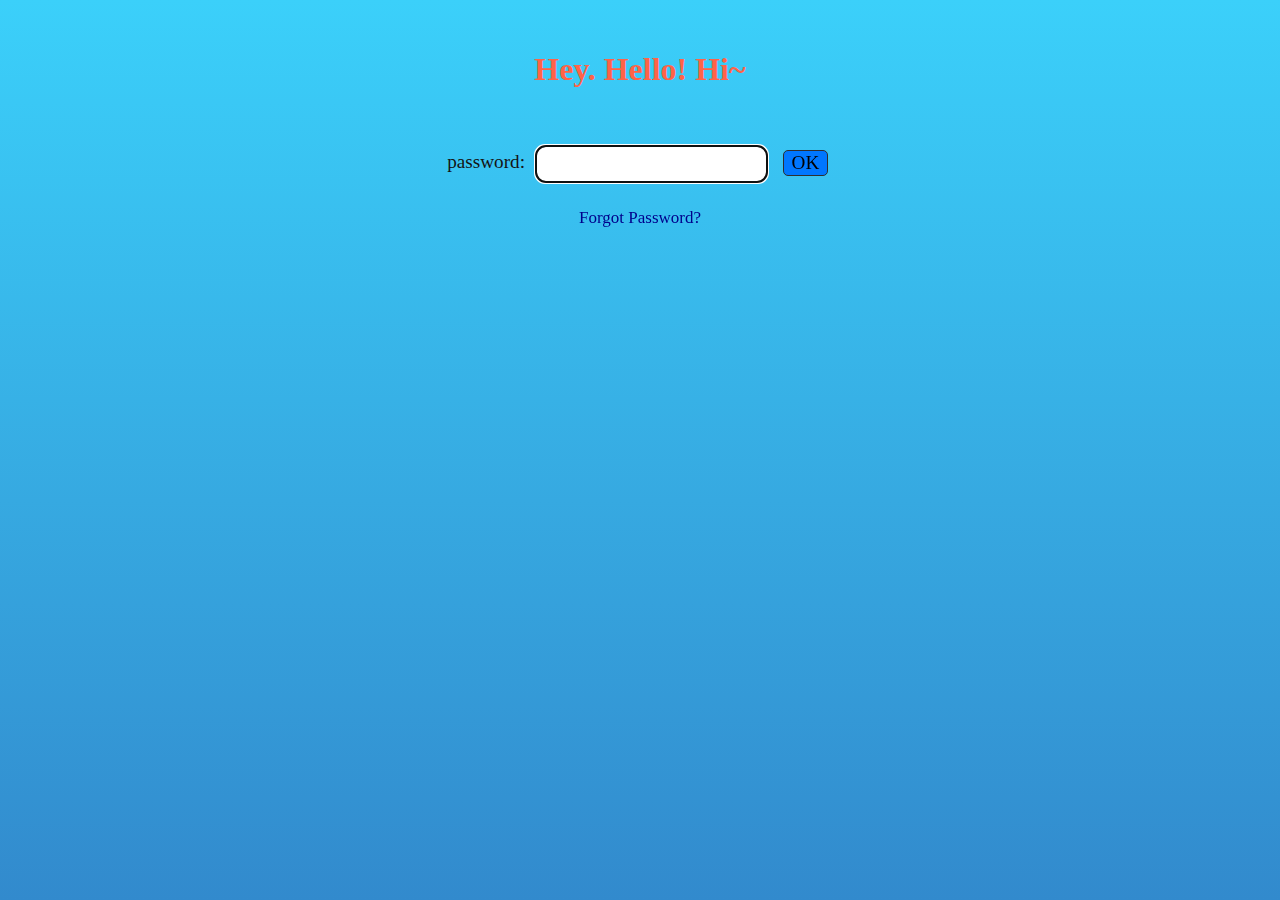
<file: @_My_MD_Files_@/Internet_URL_Index/index.html>
<!DOCTYPE html>
<html>
<head>
<title>Hi ~</title>
</head>
<body>
	<style>
		body {
			margin: unset;
		}
		#form_wrapper {
			min-width: 1024px;
			height: 100vh;
			/* margin: 16px; */
			background-image: linear-gradient(0deg, #328acd, #3bd0fa);
			/* background-image: linear-gradient(0deg, #0078d4, #00bcf2); */
			min-height: 450px;
			text-align: center;
			color: #fff;
			position: relative;
		}
		h1 {
			font-family: cursive;
			padding: 30px;
			color:tomato;
		}
		label {
			font-size: 1.2rem;
			font-family: cursive;
			color: rgb(20, 20, 20);
		}
		input {
			font-size: 1rem;
			border-radius: 10px;
			padding-left: 20px;
		}
		button {
			font-size: 1.2rem;
			font-family: cursive;
			/* color: white; */
			background-color: #0077ff;
			border-radius: 5px;
			border: 1px solid #2f2f2f;
			width: 3.5vw;
		}
		.flex-container {
			display: flex;
			justify-content: center;
		}
		label, input, span {
			line-height: 1.75;
		}
		.fake-button {
			padding-top: 10px;
			width: 12.5vw;
			background-color: unset;
			border: unset;
			font-size: 17px;
			color: darkblue;
		}
		.fake-button:hover {
			text-decoration: underline;
			cursor: pointer;
		}
	</style>
<script src="index.js"></script>

<div id="form_wrapper">
	<div class="flex-container">
		<h1>Hey. Hello! Hi~</h1>
	</div>
	<div class="flex-container">
		<label style="margin: 5px;">password:</label><br>
		<input type="password" style="margin: 5px" id="password" value="" autofocus onchange="inputPwd(value)"><br><br>
		<span style="margin: 10px;">
			<button type="button" onclick="fakeBtn()">OK</button>
		</span>
	</div>
	<div class="flex-container">
		<span style="margin: 10px;">
			<button onclick="fakeBtn()" id="fake_button" class="fake-button" type="button">Forgot Password?</button>
		</span>
	</div>
</div>
</body>
</html>
</file>
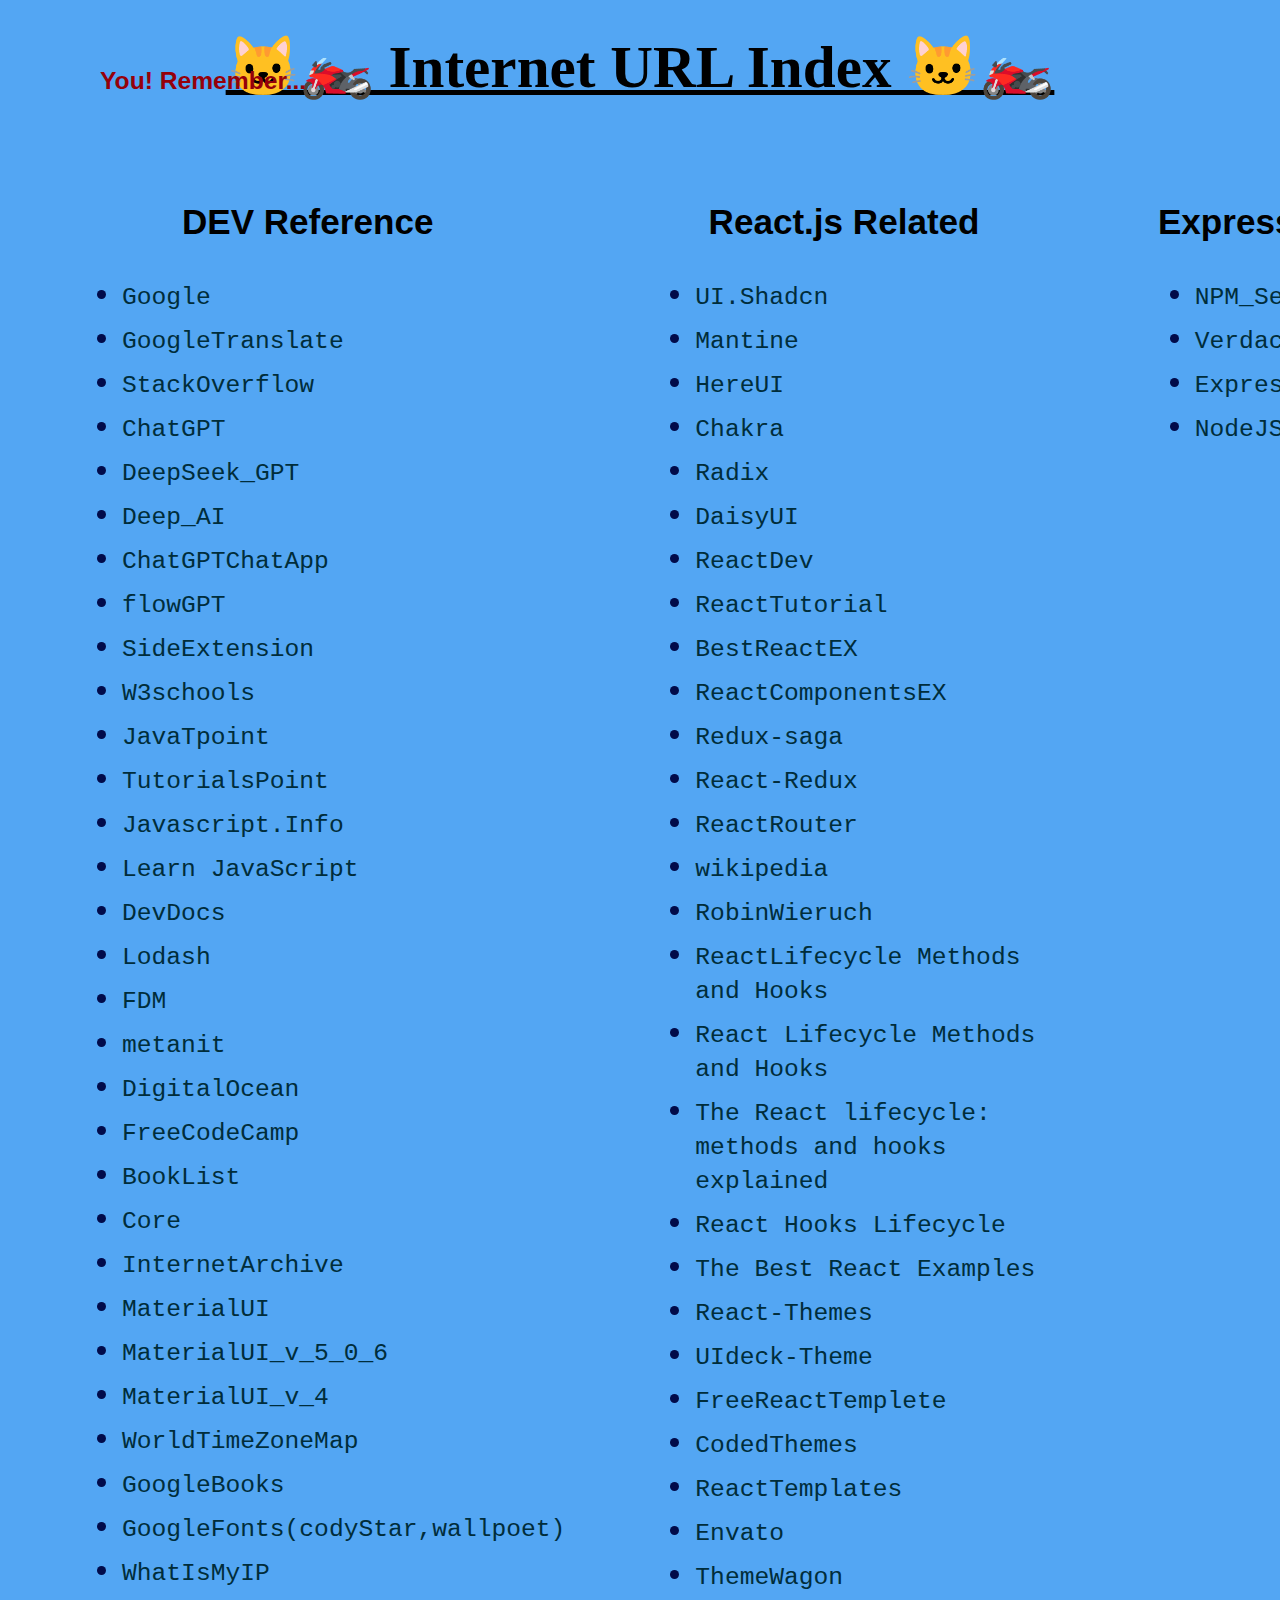
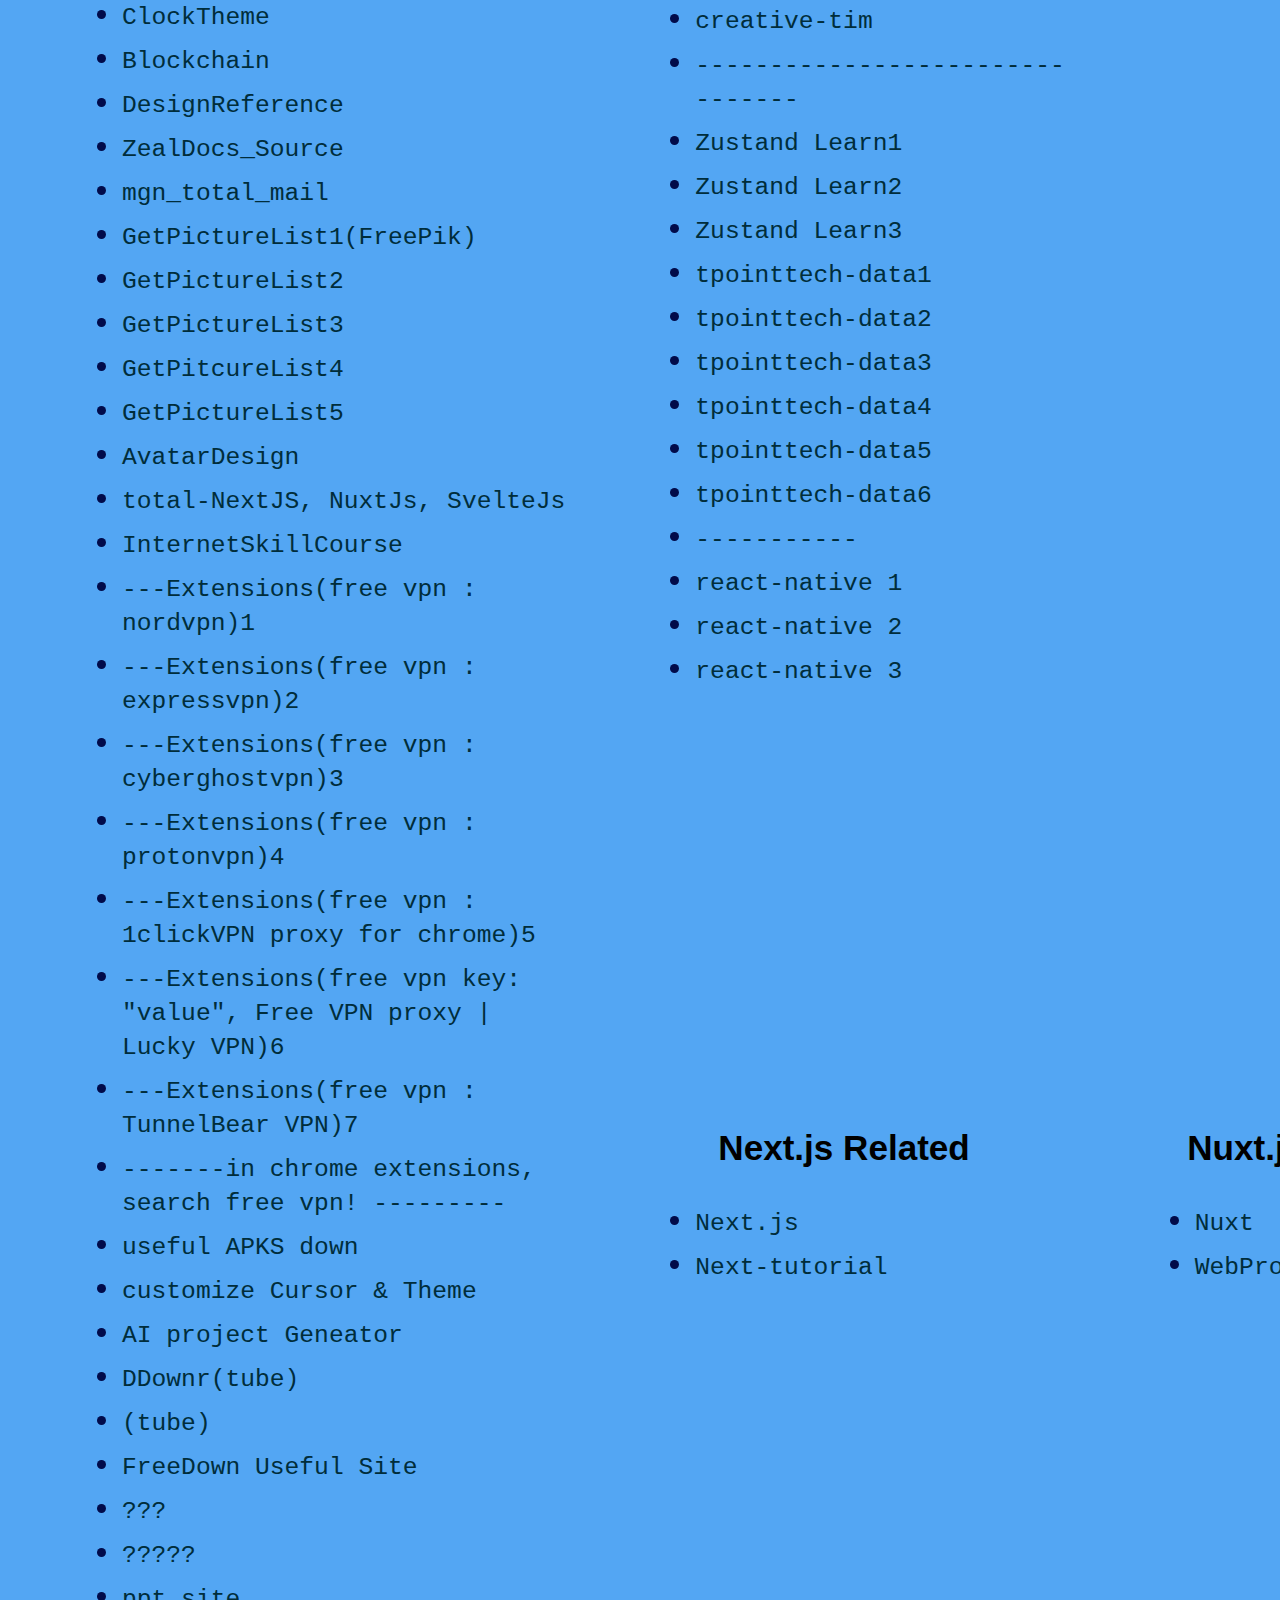
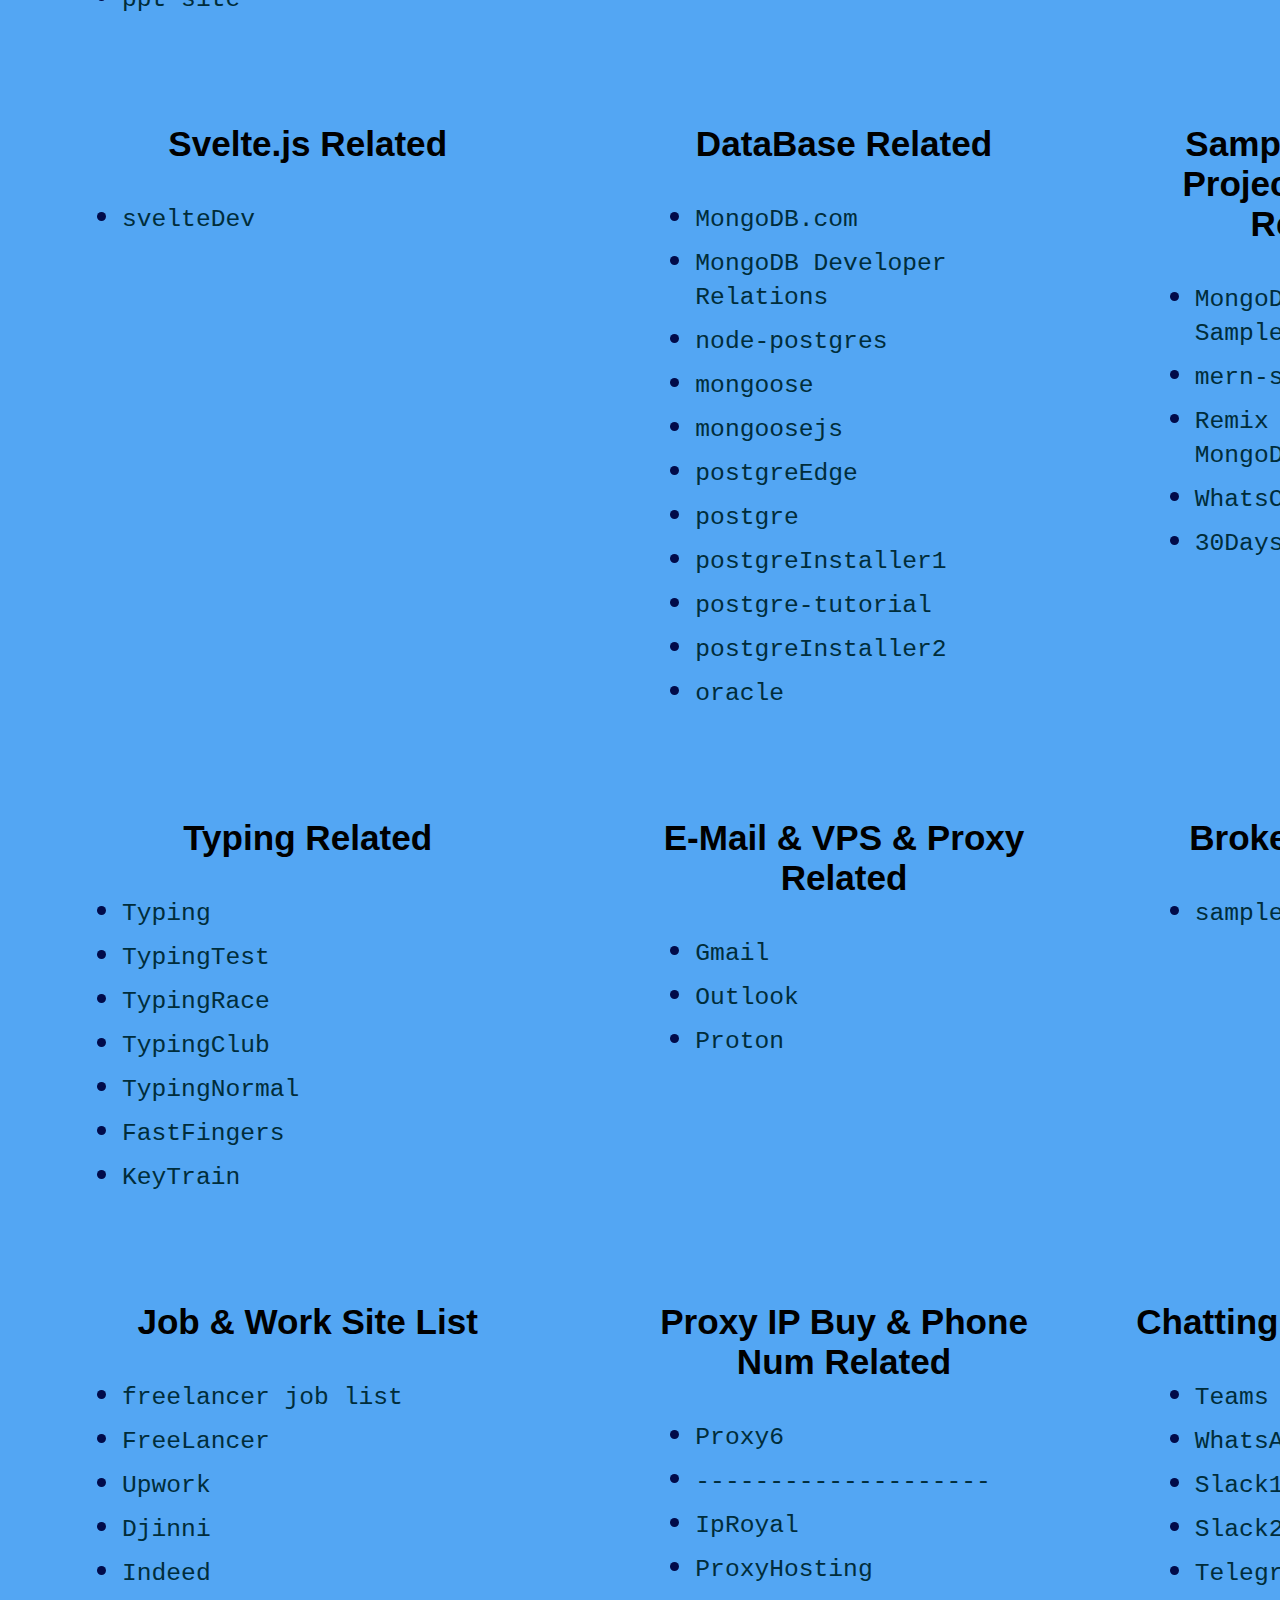
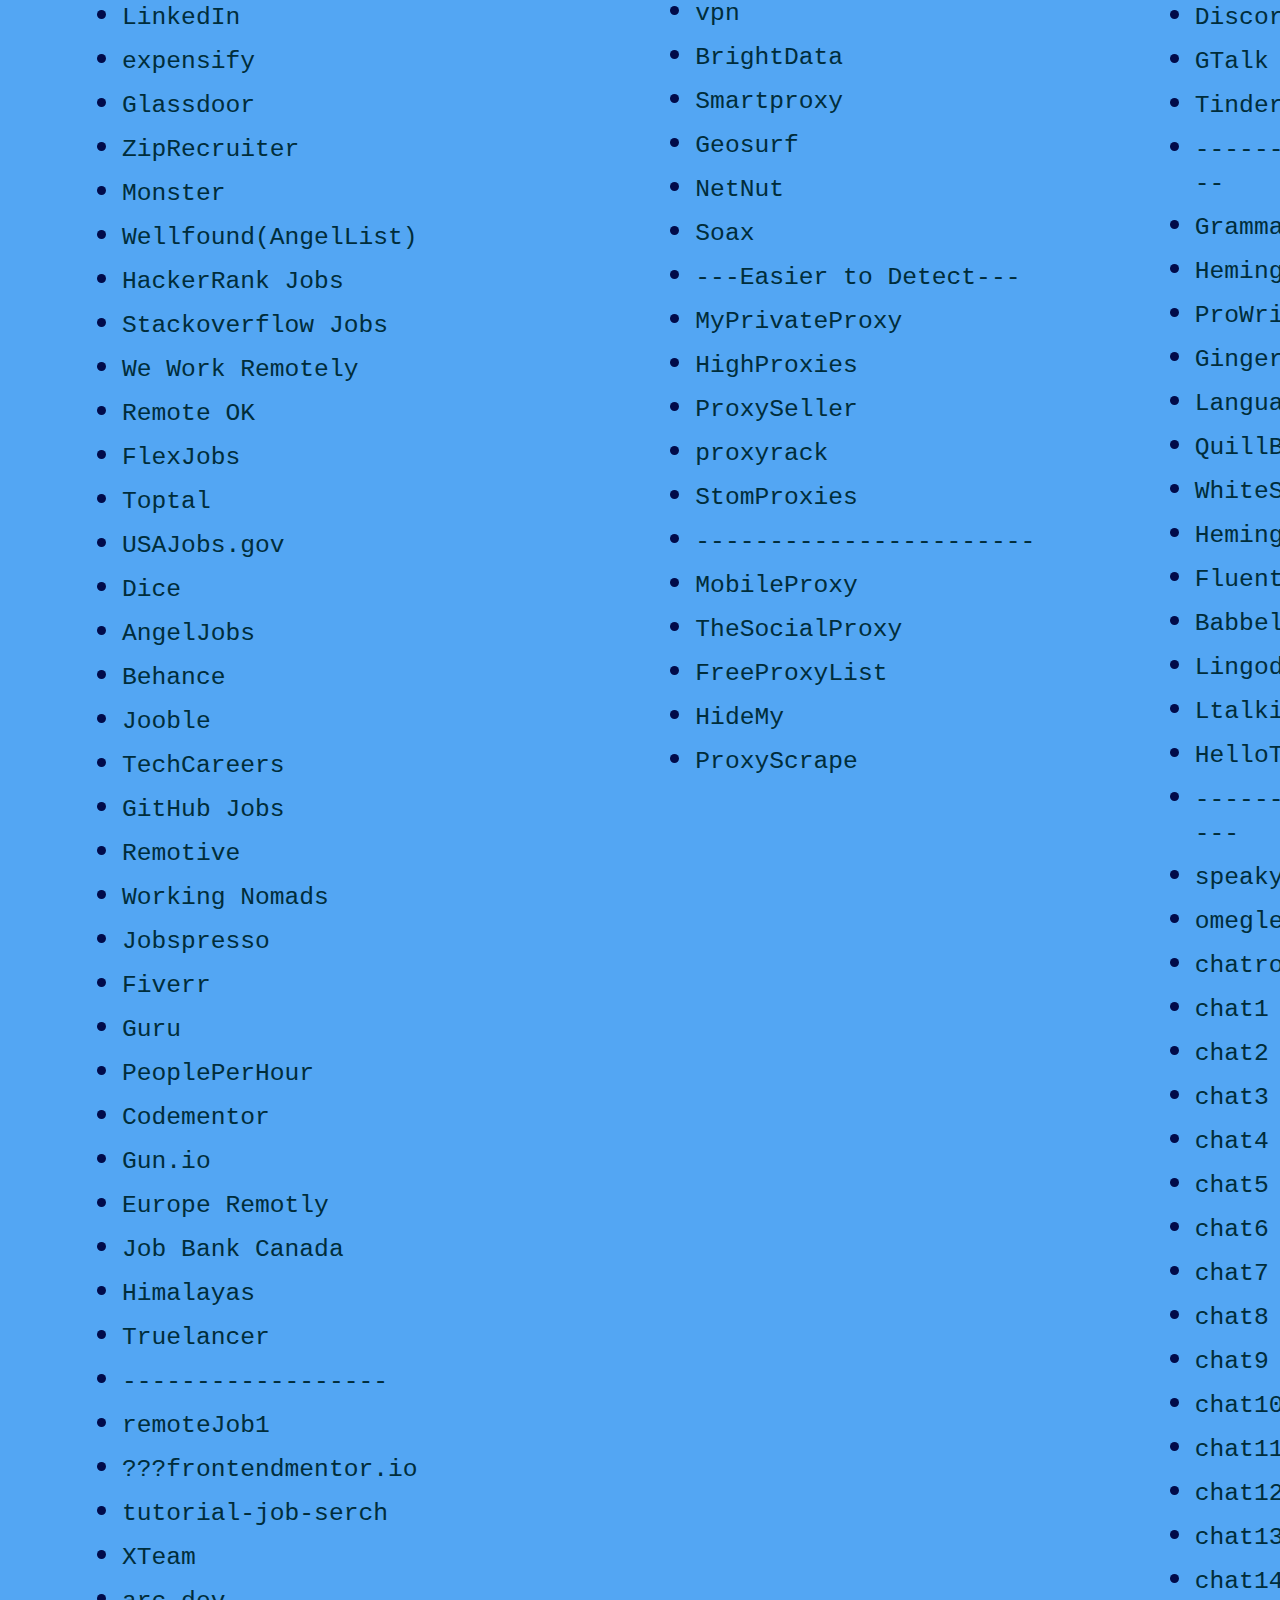
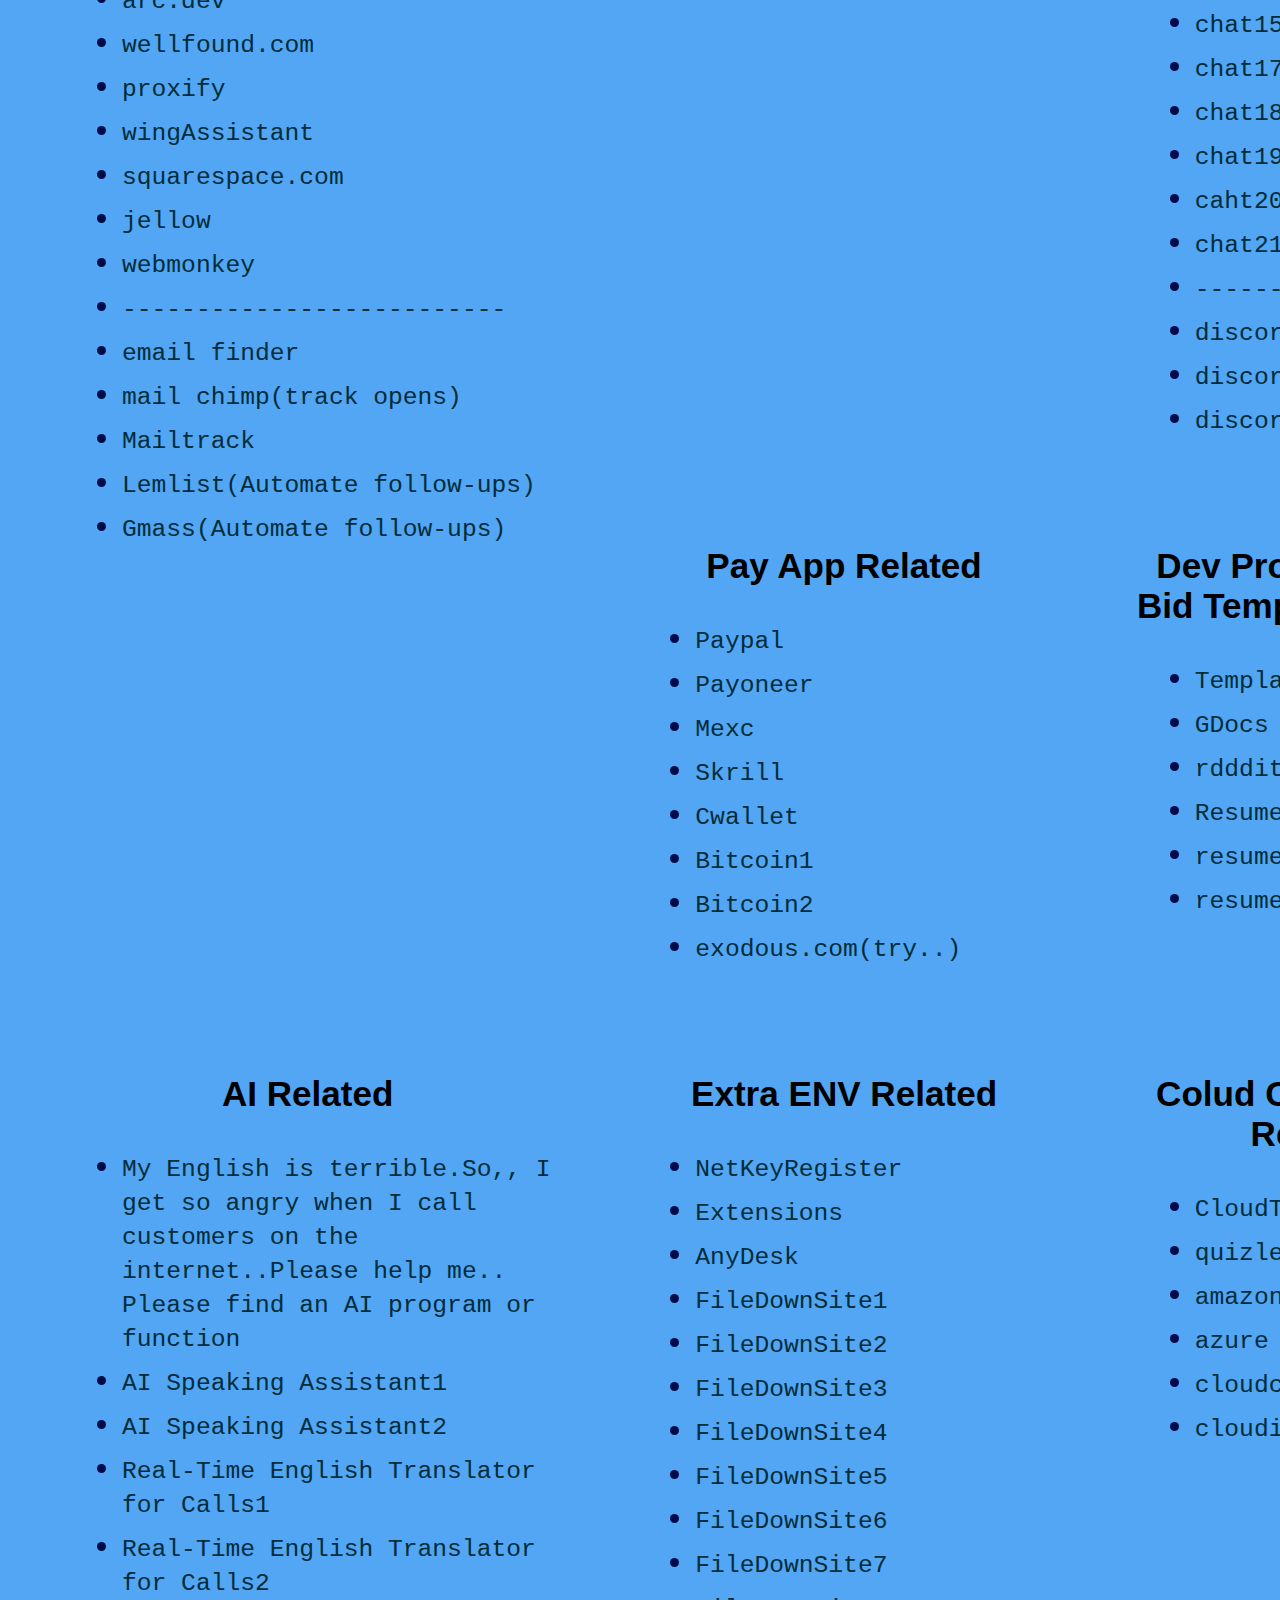
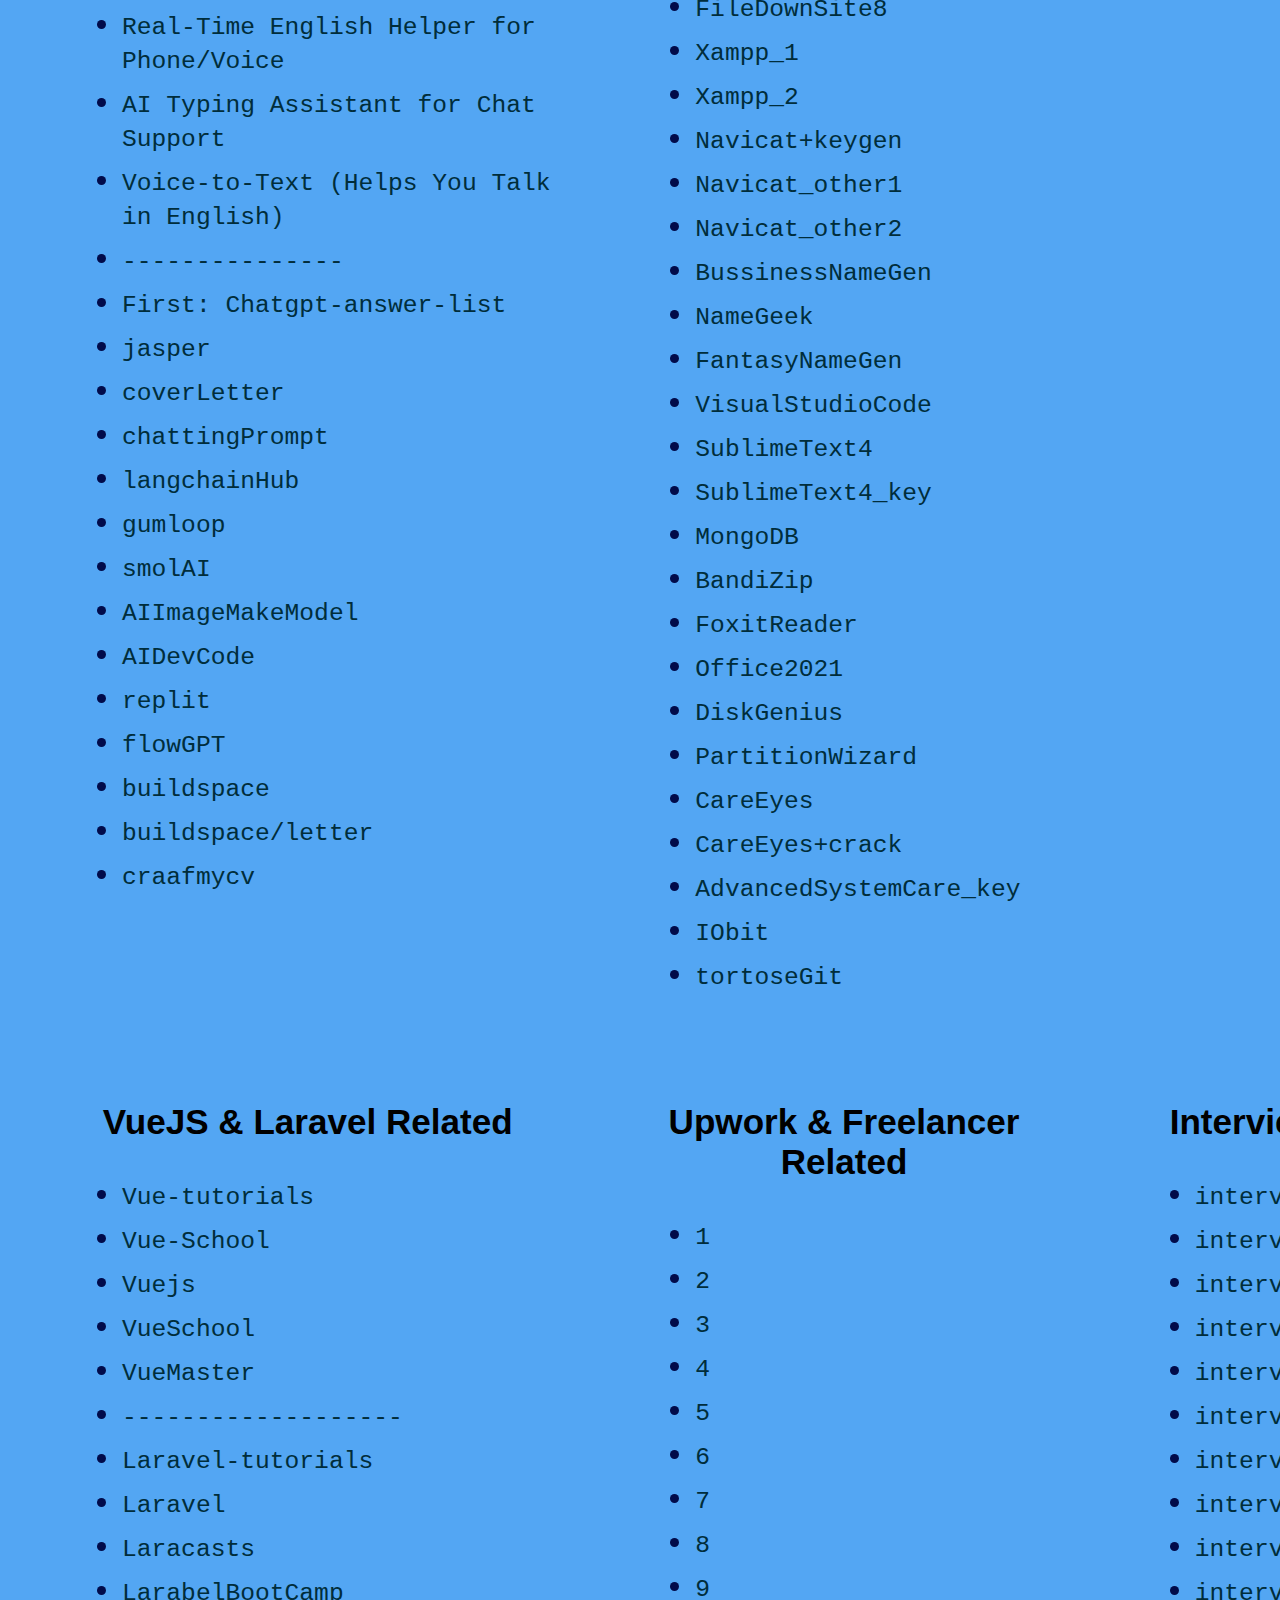
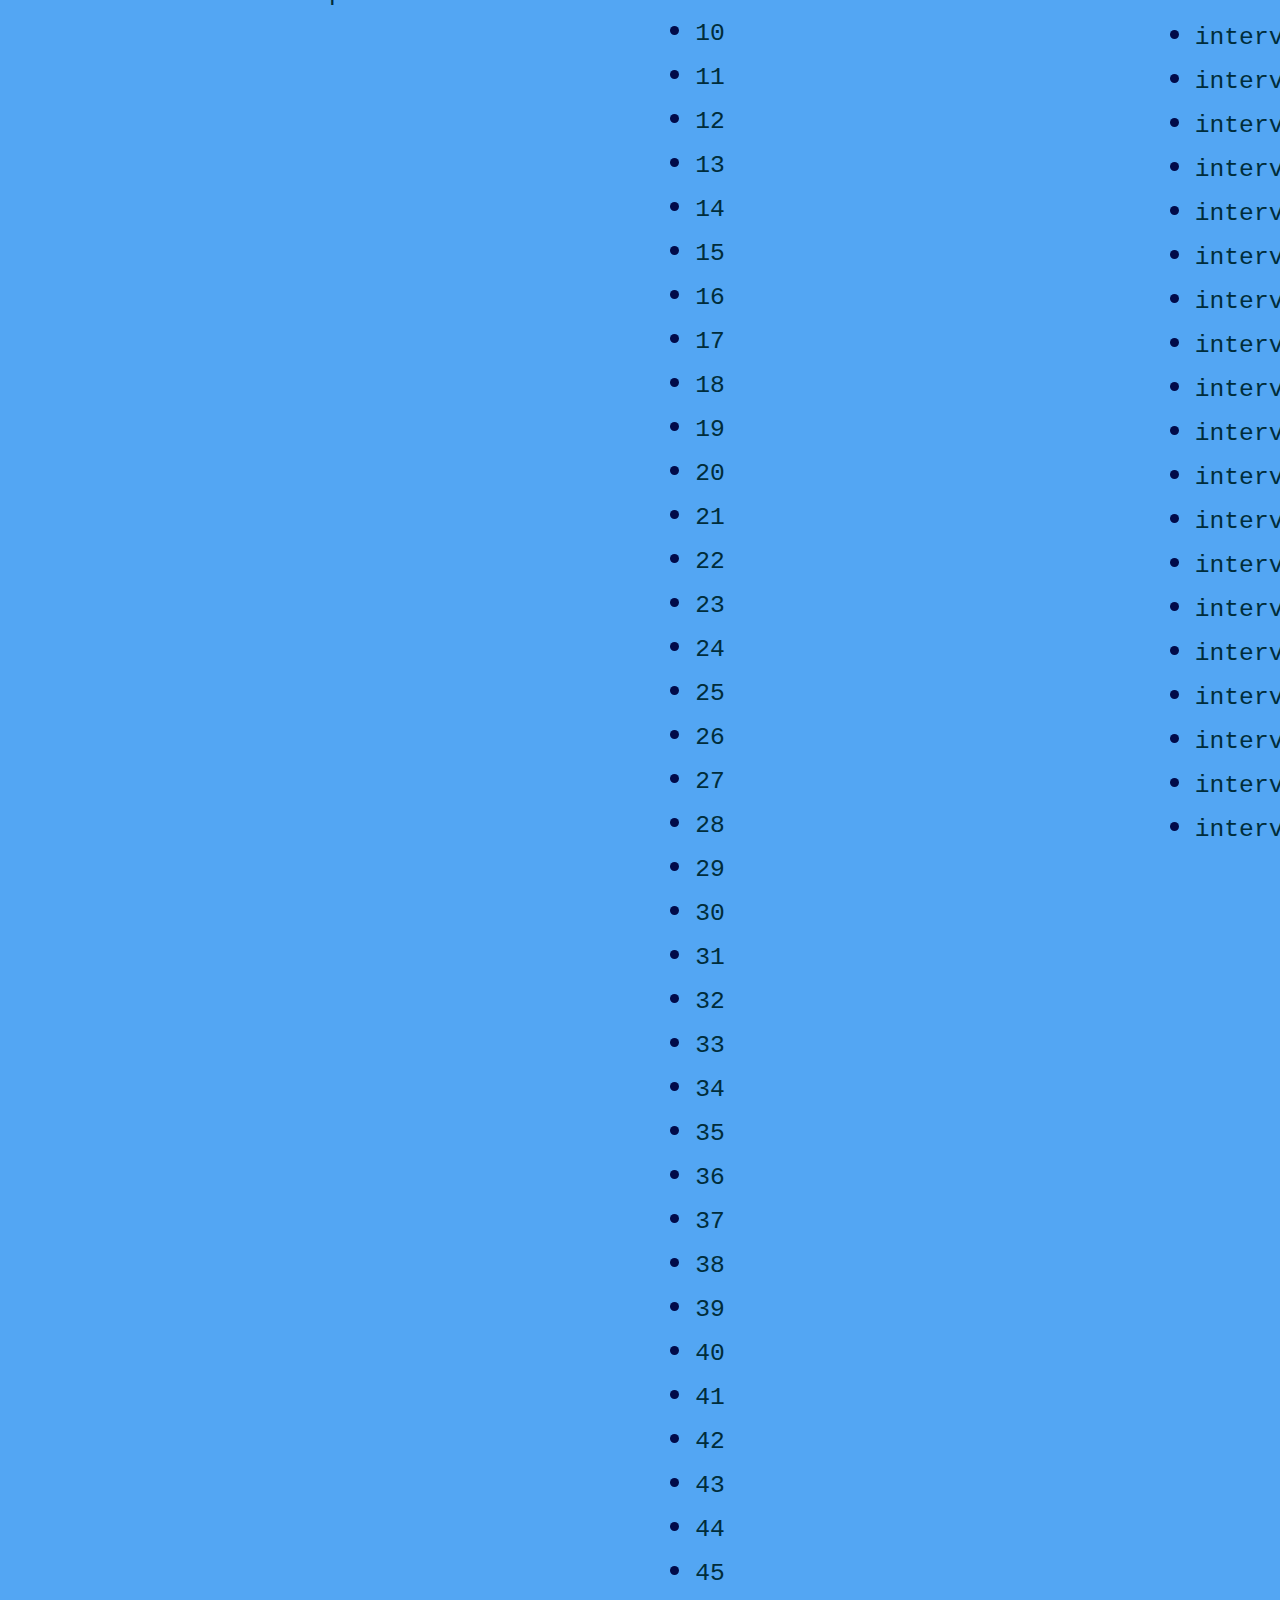
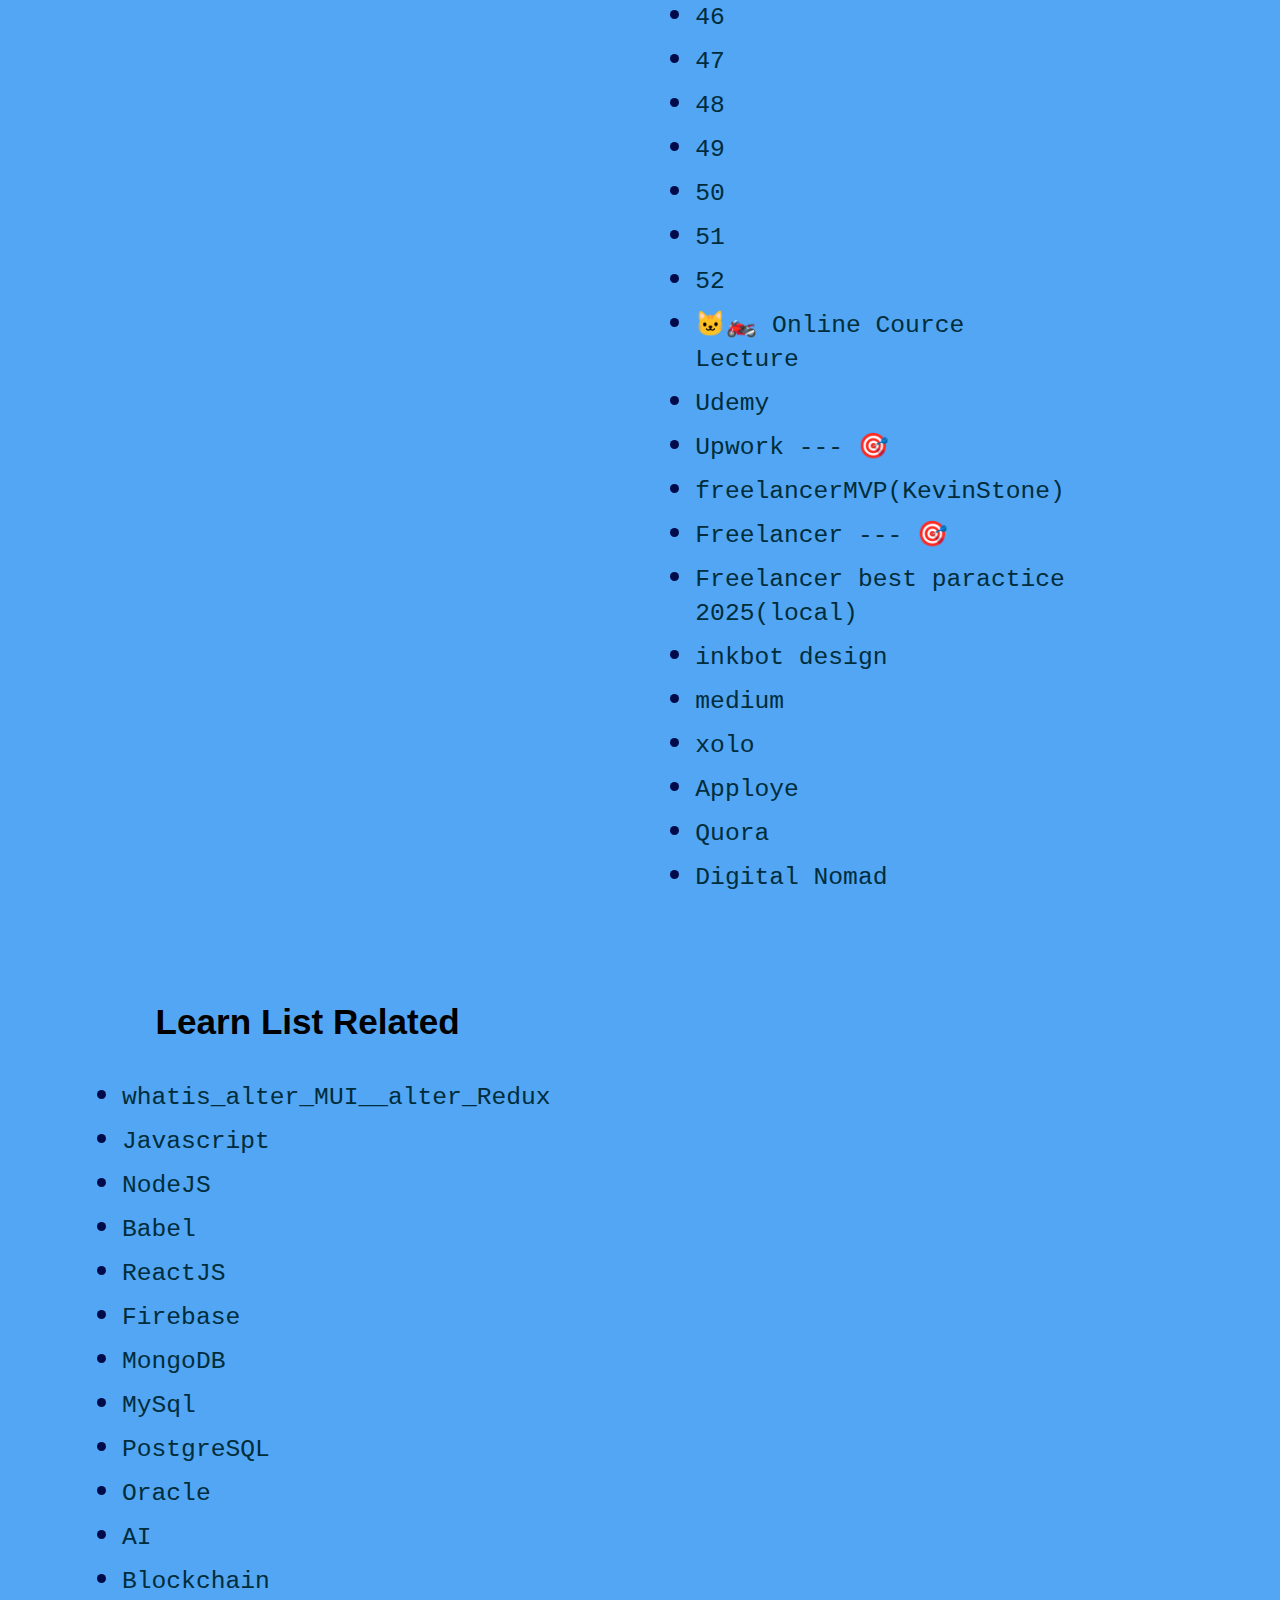
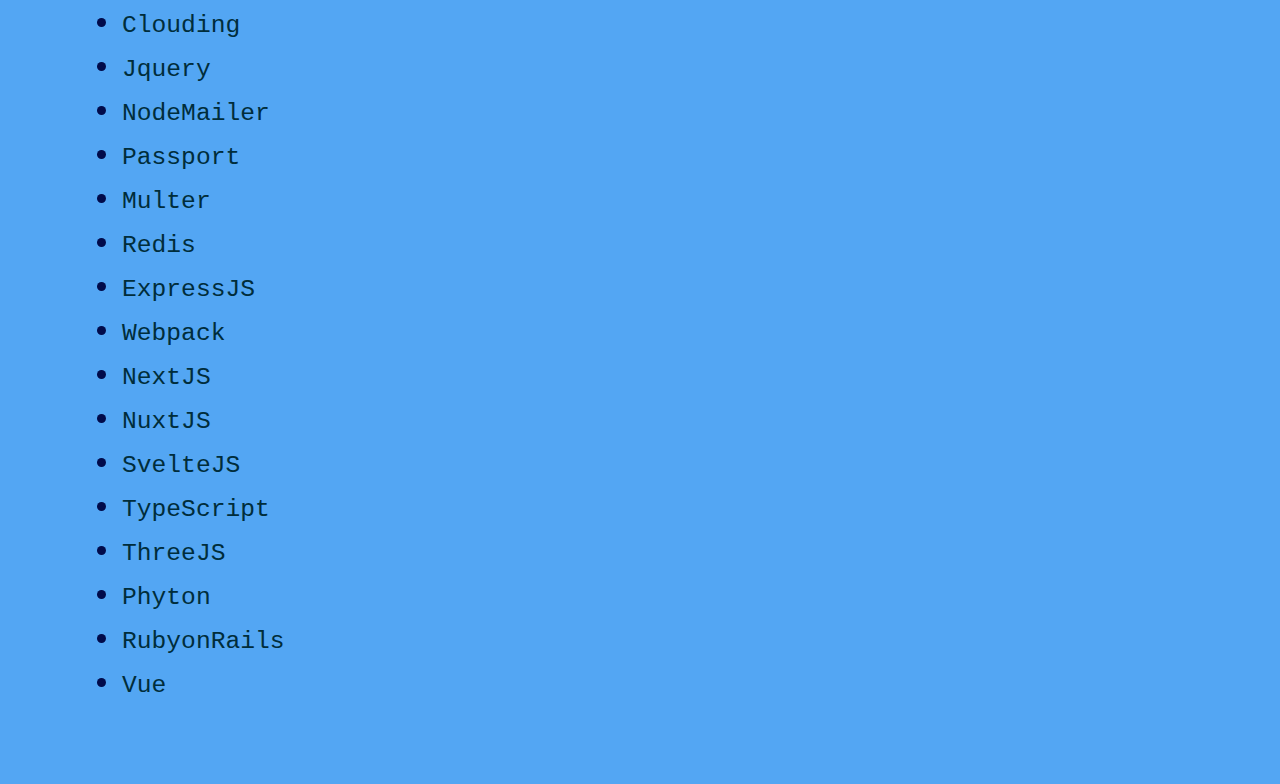
<file: @_My_MD_Files_@/Internet_URL_Index/___.html>
<!DOCTYPE html>
<html>
<head>
<title>Internet Index</title>
<meta charset="UTF-8">
</head>
<body>
    
<style type="text/css">
	@font-face {
		font-family: wallpoet;
		src: url(./assets/Wallpoet-Regular.ttf);
	}
    body {
        margin: unset;
    }
	#root {
		min-width: 1024px;
		height: 100%;
        /* background-image: linear-gradient(0deg, #4598d8, #5ed4f6); */
		background-color: #53a6f3;
        min-height: 450px;
        text-align: center;
        color: #fff;
        position: relative;
		padding: 16px;
	}
	.title {
		padding: 8px 0px 8px 0px;
		font-family: cursive;
		
	}
	.main-content {
	}
	h1 {
		color: black;
		text-align: center;
		font-size: 3.7rem;
		margin-top:8px;
		text-decoration: underline;
	}
	.flex-container {
		/* display: flex;
		flex-wrap: wrap; */
		display: grid;
		grid-template-columns: auto auto auto;
		gap: 10px;
		/* background-color: #53a6f3; */
		padding: 10px;
	}
	.flex-container > div {
		/* margin: 10px;
		text-align: center;
		line-height: 17px;
		border: 1px dashed rgb(55 59 63);
		border-radius: 3px;
		min-width: 30%;
		flex: 25%;
		padding: 0 4px; */
		text-align: center;
		margin: 24px;
		font-size: 30px;
	}
	.flex-container > div:hover {
		background-color: #339afa;
		box-shadow: 0 4px 8px 0 #2193fe, 0 6px 20px 0 #339afa;
		border-radius: 12px;
		transition-delay: 0.2s;
		
	}
	h3 {
		color: rgb(0, 0, 0);
		font-family: Forza-400,sans-serif;
		margin: 2px;
		padding-top: 16px;
	}
	ul {
		margin-left: 32px !important;
	}
	li {
		padding: 5px 0px 5px 0px;
		color:rgb(1, 11, 74)
	}
	a {
		font-size: 1.54rem;
		text-decoration: none;
		color: #002d3b;
		font-family: monospace;
	}
	a:hover {
		text-decoration: underline;
	}
	h6 {
		font-size: 1rem;
		position: absolute;
		left: 100px;
		top: 30px;
	}
	h6 > a {
		font-family: Forza-400,sans-serif;
		color: #95000a;
		animation-name: example;
		animation-duration: 1s;
		animation-iteration-count: infinite;
	}
	@keyframes example {
		0%   {color:#95000a;}
		25%  {color:#150001;}
		50%  {color:#95000a;}
		75%  {color:#150001;}
		100% {color:#95000a;}
	}
</style>
    
<div id="root">
	<div class="title">
		<h1 id="heading">
			🐱‍🏍 Internet URL Index 🐱‍🏍
		</h1>
		<h6>
			<a href="remember.html" >You! Remember...</a>
		</h6>
	</div>	
	<div class="main-content">
		<div class="flex-container">
			<div id="dev" style="grid-row: 1 / span 2;">
			<!-- <div id="dev" style="grid-row: 1 / span 2;"> -->
				<h3>DEV Reference</h3>
				<ul id="dev_related" style="text-align: left;"> 
					<!-- li list insert -->
				</ul>
			</div>
			<div id="react" style="">
				<h3>React.js Related</h3>
				<ul id="react_related" style="text-align: left;"> 
					<!-- li list insert -->
				</ul>
			</div>
			<div id="express" style="">
				<h3>Express.js Related</h3>
				<ul id="express_related" style="text-align: left;"> 
					<!-- li list insert -->
				</ul>
			</div>
			<div id="next" style="">
				<h3>Next.js Related</h3>
				<ul id="next_related" style="text-align: left;"> 
					<!-- li list insert -->
				</ul>
			</div>
			<div id="nuxt" style="">
				<h3>Nuxt.js Related</h3>
				<ul id="nuxt_related" style="text-align: left;"> 
					<!-- li list insert -->
				</ul>
			</div>
			<div id="svelte" style="">
				<h3>Svelte.js Related</h3>
				<ul id="svelte_related" style="text-align: left;"> 
					<!-- li list insert -->
				</ul>
			</div>
			<div id="database" style="">
				<h3>DataBase Related</h3>
				<ul id="database_related" style="text-align: left;"> 
					<!-- li list insert -->
				</ul>
			</div>
			<div style="">
				<h3>Sample Code & Project Support Related</h3>
				<ul id="sample_related" style="text-align: left;"> 
					<!-- li list insert -->
				</ul>
			</div>
			<div style="">
				<h3>Typing Related</h3>
				<ul id="typing_related" style="text-align: left;"> 
					<!-- li list insert -->
				</ul>
			</div>
			<div style="">
				<h3>E-Mail & VPS & Proxy Related</h3>
				<ul id="email_usage_related" style="text-align: left;"> 
					<!-- li list insert -->
				</ul>
			</div>
			<div style="">
				<h3>Broker Related</h3>
				<ul id="Three.js_related" style="text-align: left;"> 
					<!-- li list insert -->
				</ul>
			</div>
			<div style="grid-row: 5 / span 2;">
				<h3>Job & Work Site List</h3>
				<ul id="job_related" style="text-align: left;"> 
					<!-- li list insert -->
				</ul>
			</div>
			<div style="">
				<h3>Proxy IP Buy & Phone Num Related</h3>
				<ul id="proxy_buy_related" style="text-align: left;"> 
					<!-- li list insert -->
				</ul>
			</div>
			<div style="">
				<h3>Chatting App Related</h3>
				<ul id="chatting_related" style="text-align: left;"> 
					<!-- li list insert -->
				</ul>
			</div>
			<div style="">
				<h3>Pay App Related</h3>
				<ul id="pay_related" style="text-align: left;"> 
					<!-- li list insert -->
				</ul>
			</div>
			
			<div style="">
				<h3>Dev Profile & Work Bid Template Related</h3>
				<ul id="bid_related" style="text-align: left;"> 
					<!-- li list insert -->
				</ul>
			</div>
			<div style="">
				<h3>AI Related</h3>
				<ul id="ai_related" style="text-align: left;"> 
					<!-- li list insert -->
				</ul>
			</div>
			<div style="">
				<h3>Extra ENV Related</h3>
				<ul id="extra_related" style="text-align: left;"> 
					<!-- li list insert -->
				</ul>
			</div>
			<div>
				<h3>Colud Computiong Related</h3>
				<ul id="clouding_related" style="text-align: left;">

				</ul>
			</div>
			<div>
				<h3>VueJS & Laravel Related</h3>
				<ul id="vueandlaravel_related" style="text-align: left;">

				</ul>
			</div>
			<div>
				<h3>Upwork & Freelancer Related</h3>
				<ul id="lancer_related" style="text-align: left;">

				</ul>
			</div>
			<div>
				<h3>Interview Related</h3>
				<ul id="interview_related" style="text-align: left;">
				</ul>
			</div>
			<div style="">
				<h3>Learn List Related</h3>
				<ul id="learn_related" style="text-align: left;"> 
					<!-- li list insert -->
				</ul>
			</div>
			
			
		</div>
	</div>
	<script src="index.js"></script>
    <script src="url-list.js"></script>
</div>
</body>
</html>
</file>
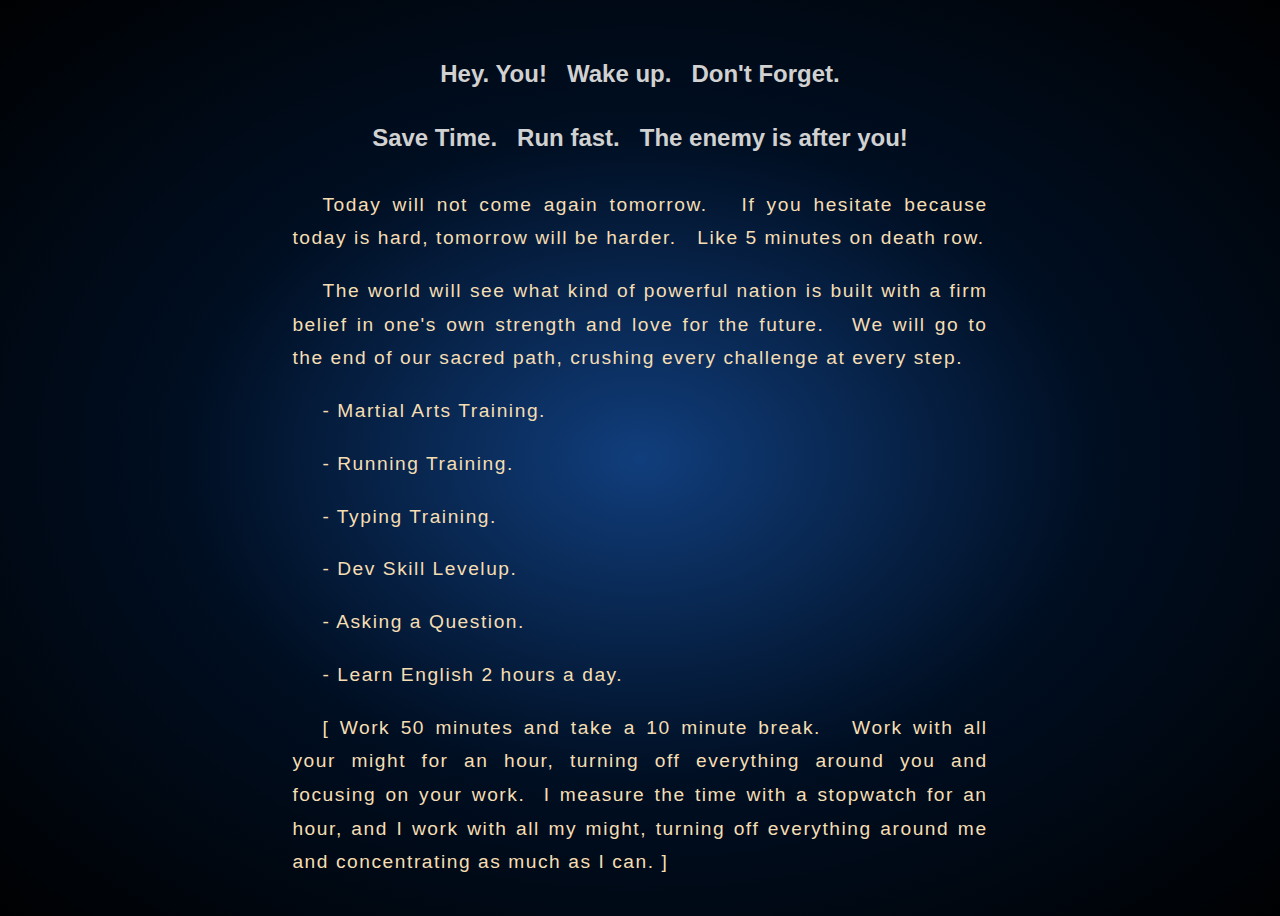
<file: @_My_MD_Files_@/Internet_URL_Index/remember.html>
<!DOCTYPE html>
<html>
<head>
<title>Hey, You!</title>
</head>
<body>
    <style>
        @font-face {
            font-family: title;
            src: url('./assets/Inter-VariableFont_opsz\,wght.ttf');
        }
        body {
            background-color: black;
            background-image: radial-gradient(rgb(33, 123, 247, 0.5), rgb(0, 48, 113, 0.3), rgb(0, 1, 2, 1));
        }
        .root {
            position: relative;
            height: 100vh;
            width: 100%;
            display: flex;
            justify-content: center;
            align-content: center;
          }
          .content {
            width: 55%;
            padding-top: 32px;
        }
        h2 {
            color: rgb(209, 209, 209);
            font-family: Verdana,sans-serif;
            padding-bottom: 16px;
        }
        p {
            color: wheat;
            font-family: Verdana,sans-serif;
            text-indent: 30px;
            text-align: justify;
            letter-spacing: 1.54px;
            line-height: 1.75;
            font-size: 1.2rem;
        }
        
    </style>
    <div class="root">
        <div class="content">
            <h2 style="text-align: center;">
                Hey. You!  &nbsp; Wake up. &nbsp; Don't Forget. 
            </h2>
            <h2 style="text-align: center;">
                Save Time. &nbsp;  Run fast. &nbsp;  The enemy is after you!
            </h2>
            <p>
                Today will not come again tomorrow. &nbsp;
                If you hesitate because today is hard, tomorrow will be harder. &nbsp;
                Like 5 minutes on death row.

            </p>
            <p>
                The world will see what kind of powerful nation is built with a firm belief 
                in one's own strength and love for the future. &nbsp;
                We will go to the end of our sacred path, crushing every challenge at every step.

            </p>
            <p>
                - Martial Arts Training.
            </p>
            <p>- Running Training.</p>
            <p>- Typing Training.</p>
            <p>- Dev Skill Levelup.</p>
            <p>- Asking a Question.</p>
            <p>- Learn English 2 hours a day.</p>

            <p>
                [ Work 50 minutes and take a 10 minute break. &nbsp;
                Work with all your might for an hour, turning off everything around you and focusing on your work.&nbsp;
                I measure the time with a stopwatch for an hour, and I work with all my might, 
                turning off everything around me and concentrating as much as I can. ]
            </p>
        </div>
    </div>
</body>
</html>

<!-- <!DOCTYPE html>
<html lang="en">
<head>
  <meta charset="UTF-8">
  <title>My Cool App</title>
</head>
<body>

  <h1>Open another tab, then wait 5 seconds...</h1>
  <button onclick="triggerEvent()">Simulate Event</button>
  <button id="notifyBtn">asd</button>

  <script>
    var originalTitle = document.title;
    var blinkInterval;

document.getElementById("notifyBtn").addEventListener("click", () => {
  Notification.requestPermission().then(permission => {
    console.log('here---~')
    if (permission === "granted") {
      new Notification("You clicked the button!");
    }
  });
});

    function triggerEvent() {
        Notification.requestPermission();
      setTimeout(() => {
        if (document.hidden) {
          showNotification();
          playSound();
          startBlinkingTitle();
        }
      }, 3000); 
    }

    function showNotification() {
        console.log('hello---')
          new Notification("🚨 Alert!", {
            body: "Hey! Come back to the tab.",
            icon: "https://cdn-icons-png.flaticon.com/512/565/565547.png"
          });

        document.dispatchEvent(event);
    }

    function playSound() {
      const audio = new Audio("https://www.soundjay.com/buttons/sounds/beep-07.mp3");
      audio.play();
    }

    function startBlinkingTitle() {
      var show = true;
      blinkInterval = setInterval(() => {
        document.title = show ? "⚠️ Attention needed!" : originalTitle;
        show = !show;
      }, 3000);
    }

    function stopBlinkingTitle() {
      clearInterval(blinkInterval);
      document.title = originalTitle;
    }

    document.addEventListener("visibilitychange", () => {
      if (!document.hidden) {
        stopBlinkingTitle();
      }
    });
  </script>

</body>
</html> -->
</file>
